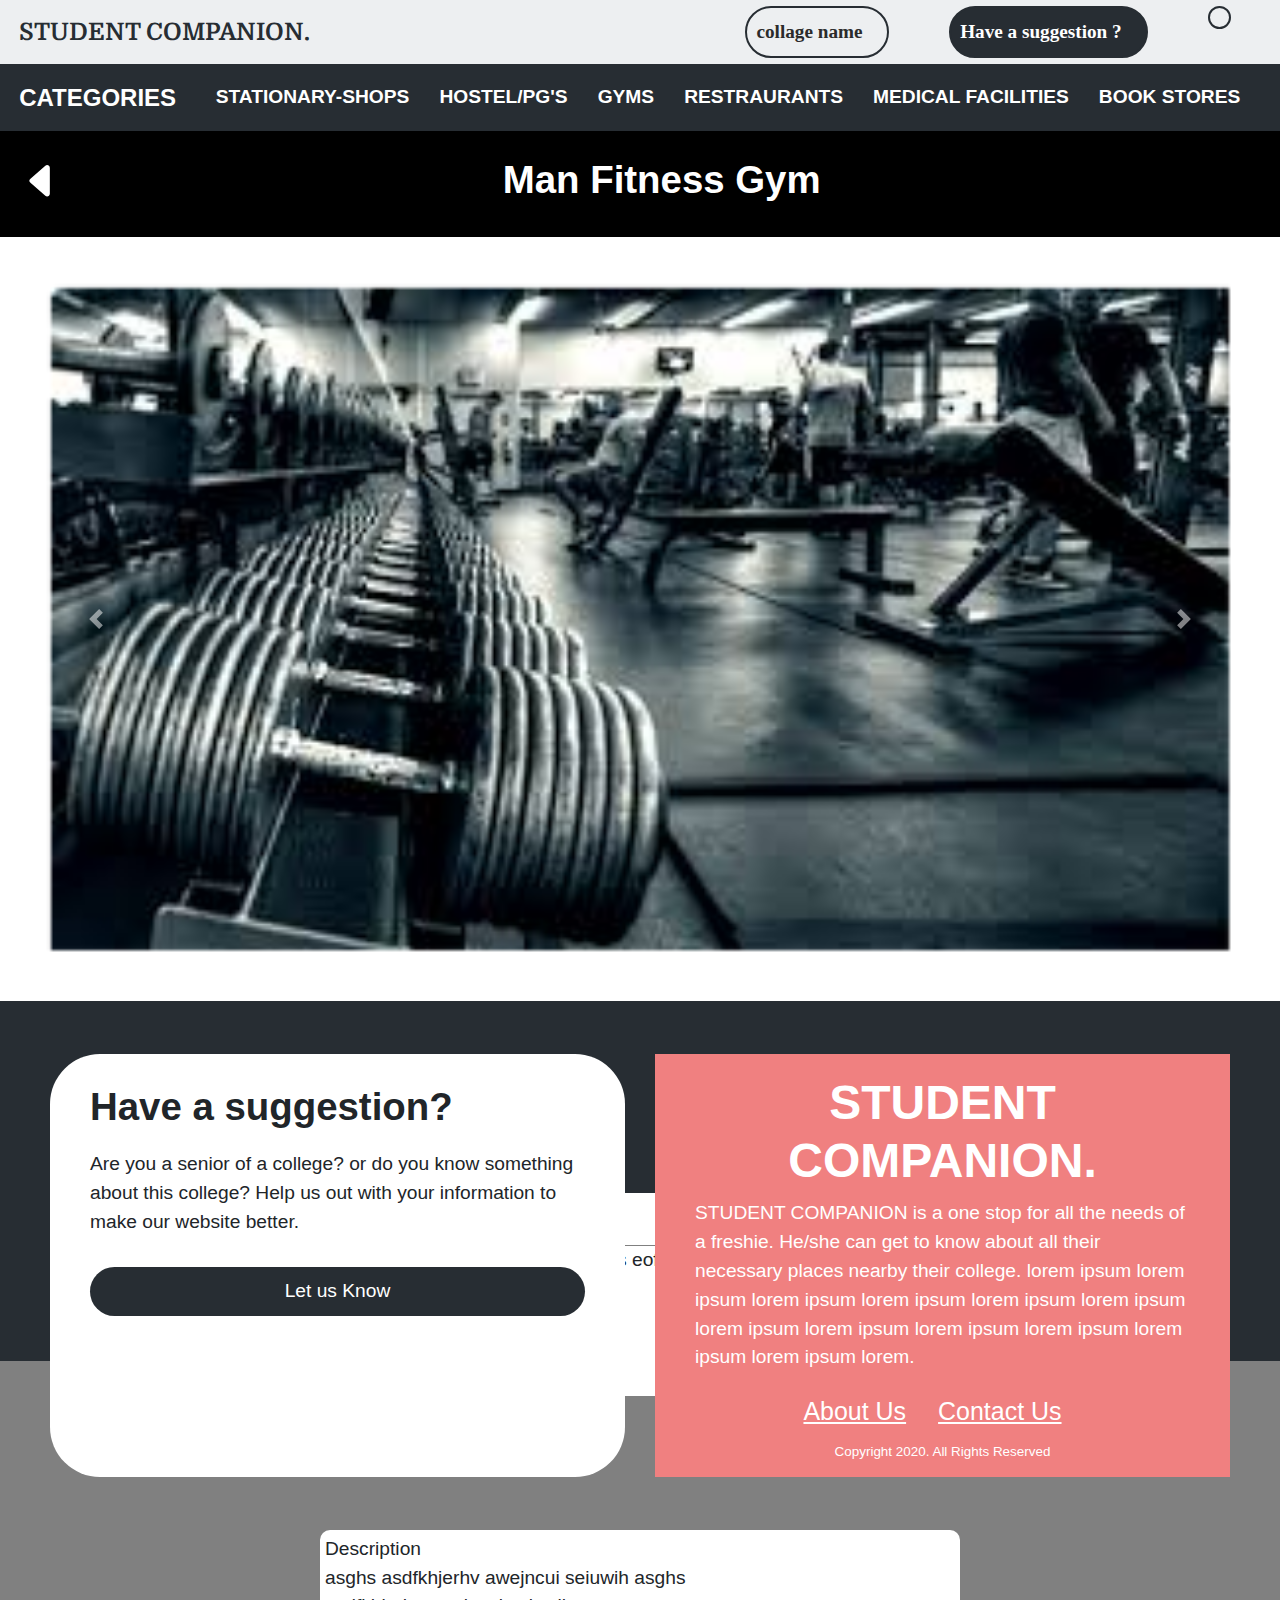
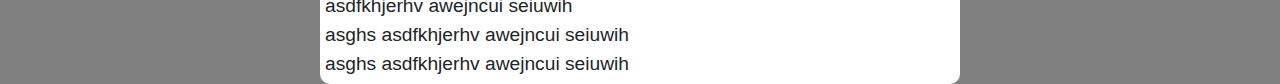
<file: detail/detail.html>
<!DOCTYPE html>
<html>
    <head>
        <title>Detail</title>
        <meta name="viewport" content="width=device-width, initial-scale=1">
        <link
      href="https://fonts.googleapis.com/css2?family=Domine&display=swap"
      rel="stylesheet"
    />

    <!-- Latest compiled and minified CSS -->
    <link
      rel="stylesheet"
      href="https://maxcdn.bootstrapcdn.com/bootstrap/4.5.2/css/bootstrap.min.css"
    />

    <!-- jQuery library -->
    <script src="https://ajax.googleapis.com/ajax/libs/jquery/3.5.1/jquery.min.js"></script>

    <!-- Popper JS -->
    <script src="https://cdnjs.cloudflare.com/ajax/libs/popper.js/1.16.0/umd/popper.min.js"></script>

    <!-- Latest compiled JavaScript -->
    <script src="https://maxcdn.bootstrapcdn.com/bootstrap/4.5.2/js/bootstrap.min.js"></script>
    <link
      rel="stylesheet"
      href="https://cdnjs.cloudflare.com/ajax/libs/font-awesome/5.15.2/css/all.min.css"
      integrity="sha512-HK5fgLBL+xu6dm/Ii3z4xhlSUyZgTT9tuc/hSrtw6uzJOvgRr2a9jyxxT1ely+B+xFAmJKVSTbpM/CuL7qxO8w=="
      crossorigin="anonymous"
    />
        <link rel="stylesheet" href="https://maxcdn.bootstrapcdn.com/bootstrap/4.0.0/css/bootstrap.min.css" integrity="sha384-Gn5384xqQ1aoWXA+058RXPxPg6fy4IWvTNh0E263XmFcJlSAwiGgFAW/dAiS6JXm" crossorigin="anonymous">
        <link href="https://cdn.jsdelivr.net/npm/bootstrap@5.0.0-beta1/dist/css/bootstrap.min.css" rel="stylesheet" integrity="sha384-giJF6kkoqNQ00vy+HMDP7azOuL0xtbfIcaT9wjKHr8RbDVddVHyTfAAsrekwKmP1" crossorigin="anonymous">
        <link href="style.css" rel="stylesheet">
        <style>
            /* navbar-1 start */
      
            #navbar-expand-lg-1 {
              background: #edeff1;
              position: sticky;
              top: 0px;
              height: 5vw;
              z-index: 1000;
            }
            #navbar-nav-1 {
              display: flex;
              width: 100%;
              justify-content: flex-end;
            }
            #m-navbar-1-item {
              height: 50%;
              padding: auto 15px auto 15px;
              text-align: center;
              width: auto;
              font-weight: bold;
              margin: 5px 30px;
              color: #2b2b2b;
              font-family: "Verdana";
              border: 2px solid #272d33;
              border-radius: 60px;
            }
            #m-navbar-1-main {
              font-family: "Domine", serif;
              color: #272d33;
              font-weight: bold;
            }
      
            @media only screen and (max-width: 1000px) {
              #navbar-expand-lg-1 {
                background: #edeff1;
                position: sticky;
                top: 0px;
                height: 15%;
              }
            }
            /* navbar-1 end */
      
            /* navbar-2 start */
      
            #navbar-expand-lg-2 {
              background-color: #272d33;
              position: sticky;
              top: 5vw;
              z-index: 1000;
            }
      
            #navbar-nav-2 {
              width: 100%;
              display: flex;
              justify-content: space-evenly;
            }
            #m-navbar-2-item {
              color: white;
              font-weight: bold;
            }
      
            .new-navbar-2 {
              color: white;
              font-size: larger;
              justify-self: center;
              align-self: center;
            }
            .navbar-toggler-icon {
              padding-top: 5px;
            }
            .fa-chevron-circle-down {
              color: #272d33;
              font-size: larger;
            }
      
            /* navbar-2 end */
            /* footer start */
            .b-footer {
              height: 40vh;
              background-color: #272d33;
              padding: 30px 50px;
              display: flex;
              flex-wrap: wrap;
            }
      
            .inner-footer-1 {
              background-color: #fff;
              height: 90%;
              margin-top: 4%;
              border-radius: 50px;
              padding: 30px 40px;
            }
            .inner-footer-2 {
              background-color: lightcoral;
              height: 90%;
              margin-top: 4%;
              padding: 20px 40px;
            }
            .inner-footer-2 div button {
              background: transparent;
              border: 0px;
              color: #fff;
              font-size: 1.3rem;
              text-decoration: underline;
              margin-right: 20px;
            }
      
            /* footer end*/
          </style>
    </head>
    <body style="background-color: grey;">
        <!--navbar-1-start-->
    <nav id="navbar-expand-lg-1" class="navbar navbar-expand-lg">
        <button
          class="navbar-toggler"
          type="button"
          data-toggle="collapse"
          data-target="#navbarNavAltMarkup"
          aria-controls="navbarNavAltMarkup"
          aria-expanded="false"
          aria-label="Toggle navigation"
        >
          <span class="navbar-toggler-icon fa fa-chevron-circle-down"></span>
        </button>
        <a id="m-navbar-1-main" class="navbar-brand" href="#">
          STUDENT COMPANION.</a
        >
        <div class="collapse navbar-collapse" id="navbarNavAltMarkup">
          <div id="navbar-nav-1" class="navbar-nav">
            <a id="m-navbar-1-item" class="nav-item nav-link" href="#">
              collage name &ensp;<i
                class="fa fa-caret-down"
                aria-hidden="true"
              ></i>
            </a>
            <a
              id="m-navbar-1-item"
              class="nav-item nav-link"
              href="#"
              style="background-color: #272d33; color: #fff"
              >Have a suggestion ? &ensp;<i
                class="fa fa-paper-plane"
                aria-hidden="true"
              ></i
            ></a>
            <a id="m-navbar-1-item" class="nav-item nav-link" href="#"
              ><i class="fa fa-search"></i
            ></a>
          </div>
        </div>
      </nav>
      <!--navbar-1-end-->
      <!--navbar-2-start-->
      <nav id="navbar-expand-lg-2" class="navbar navbar-expand-lg">
        <a id="m-navbar-2-item" class="navbar-brand" href="#"> CATEGORIES</a>
        <button
          class="navbar-toggler new-navbar-2"
          type="button"
          data-toggle="collapse"
          data-target="#navbarNavAltMarkup-2"
          aria-controls="navbarNavAltMarkup"
          aria-expanded="false"
          aria-label="Toggle navigation"
        >
          <span class="navbar-toggler-icon fa fa-bars"></span>
        </button>
        <div class="collapse navbar-collapse" id="navbarNavAltMarkup-2">
          <div id="navbar-nav-2" class="navbar-nav">
            <a id="m-navbar-2-item" class="nav-item nav-link active" href="#"
              >STATIONARY-SHOPS <span class="sr-only">(current)</span></a
            >
            <a id="m-navbar-2-item" class="nav-item nav-link" href="#"
              >HOSTEL/PG'S</a
            >
            <a id="m-navbar-2-item" class="nav-item nav-link" href="#">GYMS</a>
  
            <a id="m-navbar-2-item" class="nav-item nav-link" href="#"
              >RESTRAURANTS</a
            >
            <a id="m-navbar-2-item" class="nav-item nav-link" href="#"
              >MEDICAL FACILITIES</a
            >
            <a id="m-navbar-2-item" class="nav-item nav-link" href="#"
              >BOOK STORES</a
            >
          </div>
        </div>
      </nav>
      <!--navbar-2-end-->
        <div class="main_tittle">
            <svg xmlns="http://www.w3.org/2000/svg" width="20" height="20" fill="currentColor" class="icon_p bi bi-caret-left-fill" viewBox="0 0 16 16">
                <path d="M3.86 8.753l5.482 4.796c.646.566 1.658.106 1.658-.753V3.204a1 1 0 0 0-1.659-.753l-5.48 4.796a1 1 0 0 0 0 1.506z"/>
              </svg>
              <span class="tittle">Man Fitness Gym</span>
        </div>
        <div class="overlay">
        <div class="photob">
            <div id="carouselExampleControls" class="carousel slide" data-ride="carousel">
                <div class="carousel-inner">
                  <div class="carousel-item active">
                    <img class="photo " src="index.jpg" alt="First slide">
                  </div>
                  <div class="carousel-item">
                    <img class="photo " src="index2.jpg" alt="Second slide">
                  </div>
                  <div class="carousel-item">
                    <img class="photo" src="index3.jpg" alt="Third slide">
                  </div>
                </div>
                <a class="carousel-control-prev" href="#carouselExampleControls" role="button" data-slide="prev">
                  <span class="carousel-control-prev-icon" aria-hidden="true"></span>
                  <span class="sr-only">Previous</span>
                </a>
                <a class="carousel-control-next" href="#carouselExampleControls" role="button" data-slide="next">
                  <span class="carousel-control-next-icon" aria-hidden="true"></span>
                  <span class="sr-only">Next</span>
                </a>
              </div>
        </div>
        <div class="card_d">
            <div class="name_dist_rate">
                <b>Han Man Fitnees Gym<div class="dist_rate"><span class="dist"><svg xmlns="http://www.w3.org/2000/svg" width="16" height="16" fill="currentColor" class="bi bi-geo-alt" viewBox="0 0 16 16">
                    <path d="M12.166 8.94c-.524 1.062-1.234 2.12-1.96 3.07A31.493 31.493 0 0 1 8 14.58a31.481 31.481 0 0 1-2.206-2.57c-.726-.95-1.436-2.008-1.96-3.07C3.304 7.867 3 6.862 3 6a5 5 0 0 1 10 0c0 .862-.305 1.867-.834 2.94zM8 16s6-5.686 6-10A6 6 0 0 0 2 6c0 4.314 6 10 6 10z"/>
                    <path d="M8 8a2 2 0 1 1 0-4 2 2 0 0 1 0 4zm0 1a3 3 0 1 0 0-6 3 3 0 0 0 0 6z"/>
                  </svg>1.2km</span><span class="rating">4.5&ensp;<svg xmlns="http://www.w3.org/2000/svg" width="16" height="16" fill="currentColor" class="bi bi-star" viewBox="0 0 16 16">
                    <path d="M2.866 14.85c-.078.444.36.791.746.593l4.39-2.256 4.389 2.256c.386.198.824-.149.746-.592l-.83-4.73 3.523-3.356c.329-.314.158-.888-.283-.95l-4.898-.696L8.465.792a.513.513 0 0 0-.927 0L5.354 5.12l-4.898.696c-.441.062-.612.636-.283.95l3.523 3.356-.83 4.73zm4.905-2.767l-3.686 1.894.694-3.957a.565.565 0 0 0-.163-.505L1.71 6.745l4.052-.576a.525.525 0 0 0 .393-.288l1.847-3.658 1.846 3.658a.525.525 0 0 0 .393.288l4.052.575-2.906 2.77a.564.564 0 0 0-.163.506l.694 3.957-3.686-1.894a.503.503 0 0 0-.461 0z"/> 
                </svg></span></b></div></div>
        <div class="add">Address sdkghhdfkgjj nsrt,gjgnreos eofdst,fvowermrg,mc eeitmdflm rketmdfvsdft</div>
        <div class="time">Timings: 7:00-22:00</div>
        <div class="contact_dir_amt">
            <button class="contact">CONTACT US</button>
            <button class="dir">DIRECTION</button>
            <button class="amount">Rs.5000-12000</button>
        </div>
        </div>
        <div class="description">
            Description<br>asghs  asdfkhjerhv awejncui seiuwih asghs  <br>asdfkhjerhv awejncui seiuwih
             <br>asghs  asdfkhjerhv awejncui seiuwih <br>asghs  asdfkhjerhv awejncui seiuwih <br>
        </div>
        <!--footer start-->
    <div class="b-footer row">
        <div class="col-sm-6">
          <div class="inner-footer-1">
            <h2 style="font-weight: bold">Have a suggestion?</h2>
            <p style="margin-top: 20px">
              Are you a senior of a college? or do you know something about this
              college? Help us out with your information to make our website
              better.
            </p>
            <div
              style="
                background-color: #272d33;
                color: #fff;
                border-radius: 100px;
                padding: 10px;
                margin-top: 30px;
                text-align: center;
              "
              class="button"
              id="m-footer-1-button"
            >
              Let us Know
            </div>
          </div>
        </div>
        <div class="col-sm-6">
          <div class="inner-footer-2 display-flex-center">
            <h2
              style="
                font-weight: bold;
                color: #fff;
                text-align: center;
                font-size: 2.5rem;
              "
            >
              STUDENT COMPANION.
            </h2>
            <p style="font-size: 1rem; margin-top: 10px; color: #fff">
              STUDENT COMPANION is a one stop for all the needs of a freshie.
              He/she can get to know about all their necessary places nearby their
              college. lorem ipsum lorem ipsum lorem ipsum lorem ipsum lorem ipsum
              lorem ipsum lorem ipsum lorem ipsum lorem ipsum lorem ipsum lorem
              ipsum lorem ipsum lorem.
            </p>
            <div
              style="
                display: flex;
                justify-content: center;
                width: 100%;
                margin-top: 20px;
              "
              class="button-container"
            >
              <button>About Us</button>
              <button>Contact Us</button>
            </div>
            <p
              style="
                margin-top: 10px;
                color: #fff;
                text-align: center;
                font-size: 0.7rem;
              "
            >
              Copyright 2020. All Rights Reserved
            </p>
          </div>
        </div>
      </div>
      <!--footer end-->
        <script src="https://code.jquery.com/jquery-3.2.1.slim.min.js" integrity="sha384-KJ3o2DKtIkvYIK3UENzmM7KCkRr/rE9/Qpg6aAZGJwFDMVNA/GpGFF93hXpG5KkN" crossorigin="anonymous"></script>
<script src="https://cdnjs.cloudflare.com/ajax/libs/popper.js/1.12.9/umd/popper.min.js" integrity="sha384-ApNbgh9B+Y1QKtv3Rn7W3mgPxhU9K/ScQsAP7hUibX39j7fakFPskvXusvfa0b4Q" crossorigin="anonymous"></script>
<script src="https://maxcdn.bootstrapcdn.com/bootstrap/4.0.0/js/bootstrap.min.js" integrity="sha384-JZR6Spejh4U02d8jOt6vLEHfe/JQGiRRSQQxSfFWpi1MquVdAyjUar5+76PVCmYl" crossorigin="anonymous"></script>
        <script src="https://ajax.googleapis.com/ajax/libs/jquery/3.5.1/jquery.min.js"></script>
        <script src="https://cdn.jsdelivr.net/npm/bootstrap@5.0.0-beta1/dist/js/bootstrap.bundle.min.js" integrity="sha384-ygbV9kiqUc6oa4msXn9868pTtWMgiQaeYH7/t7LECLbyPA2x65Kgf80OJFdroafW" crossorigin="anonymous"></script>
    </body>
</html>
</file>
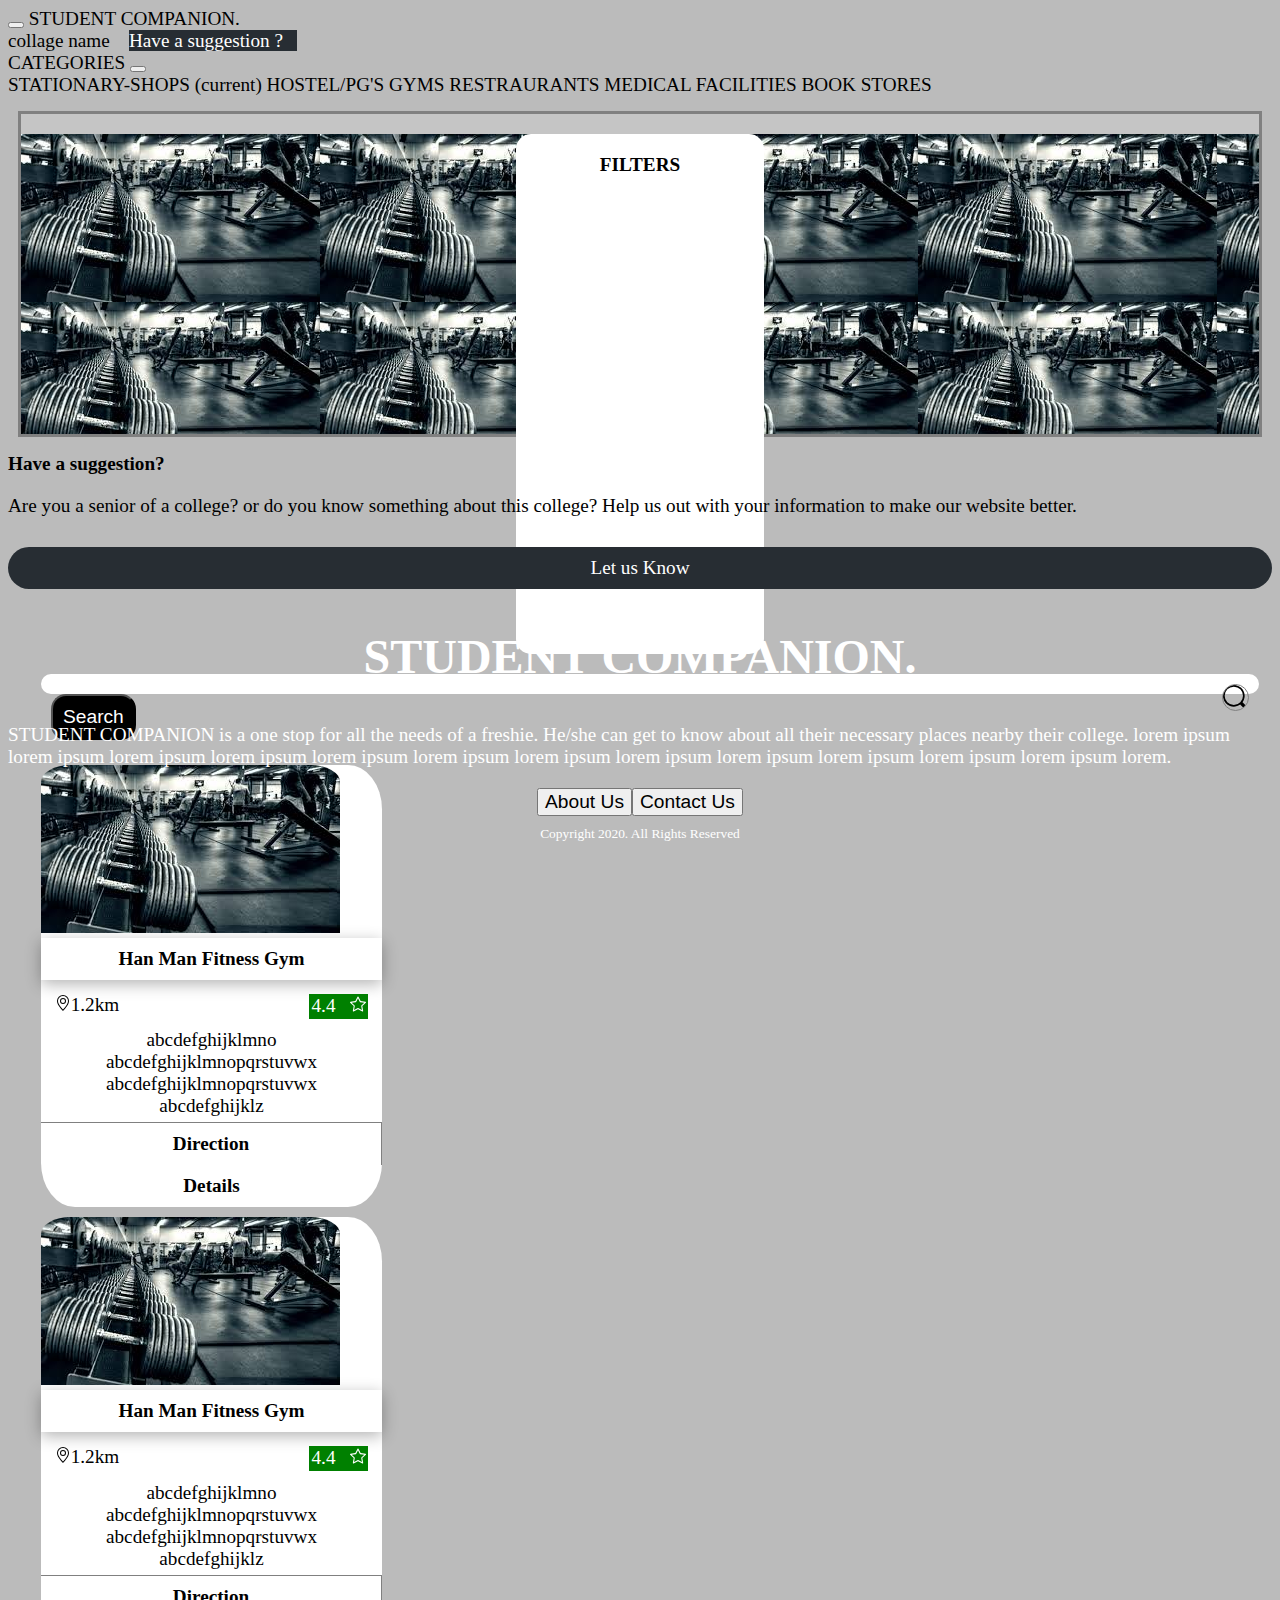
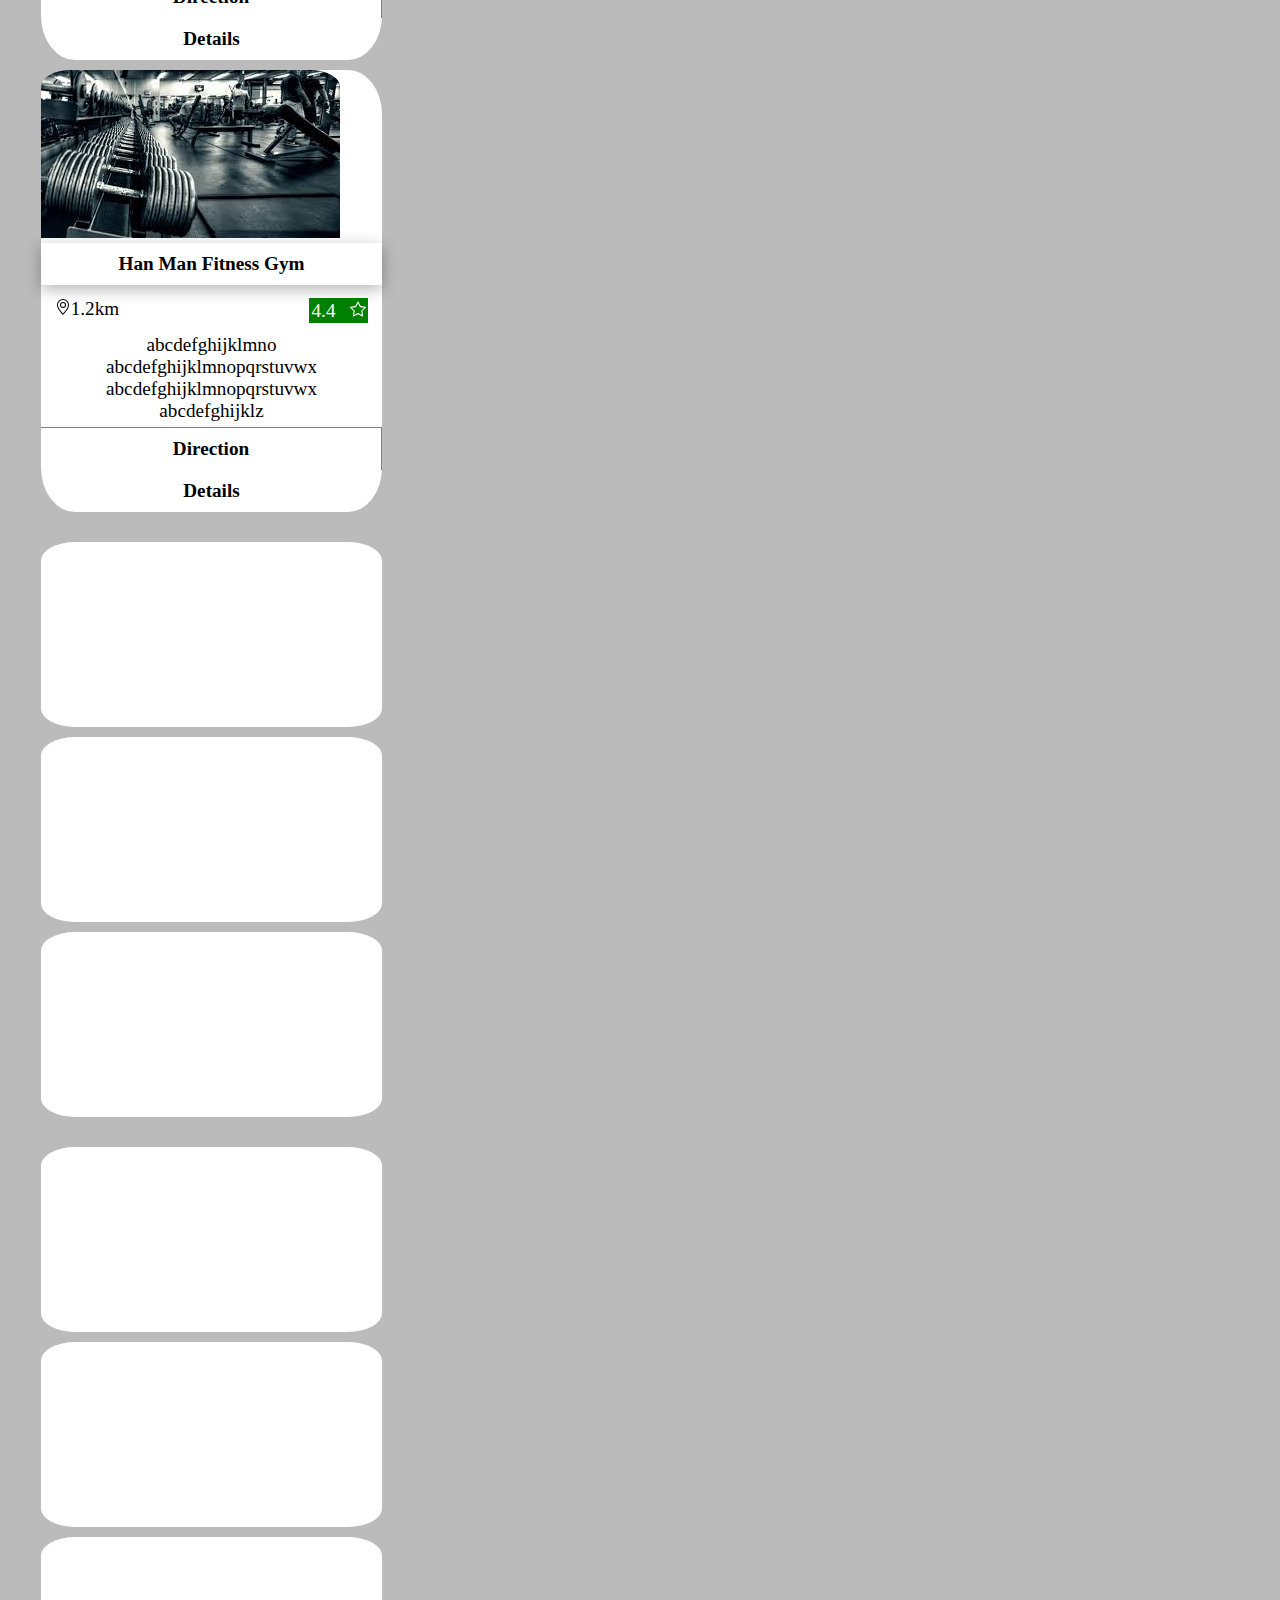
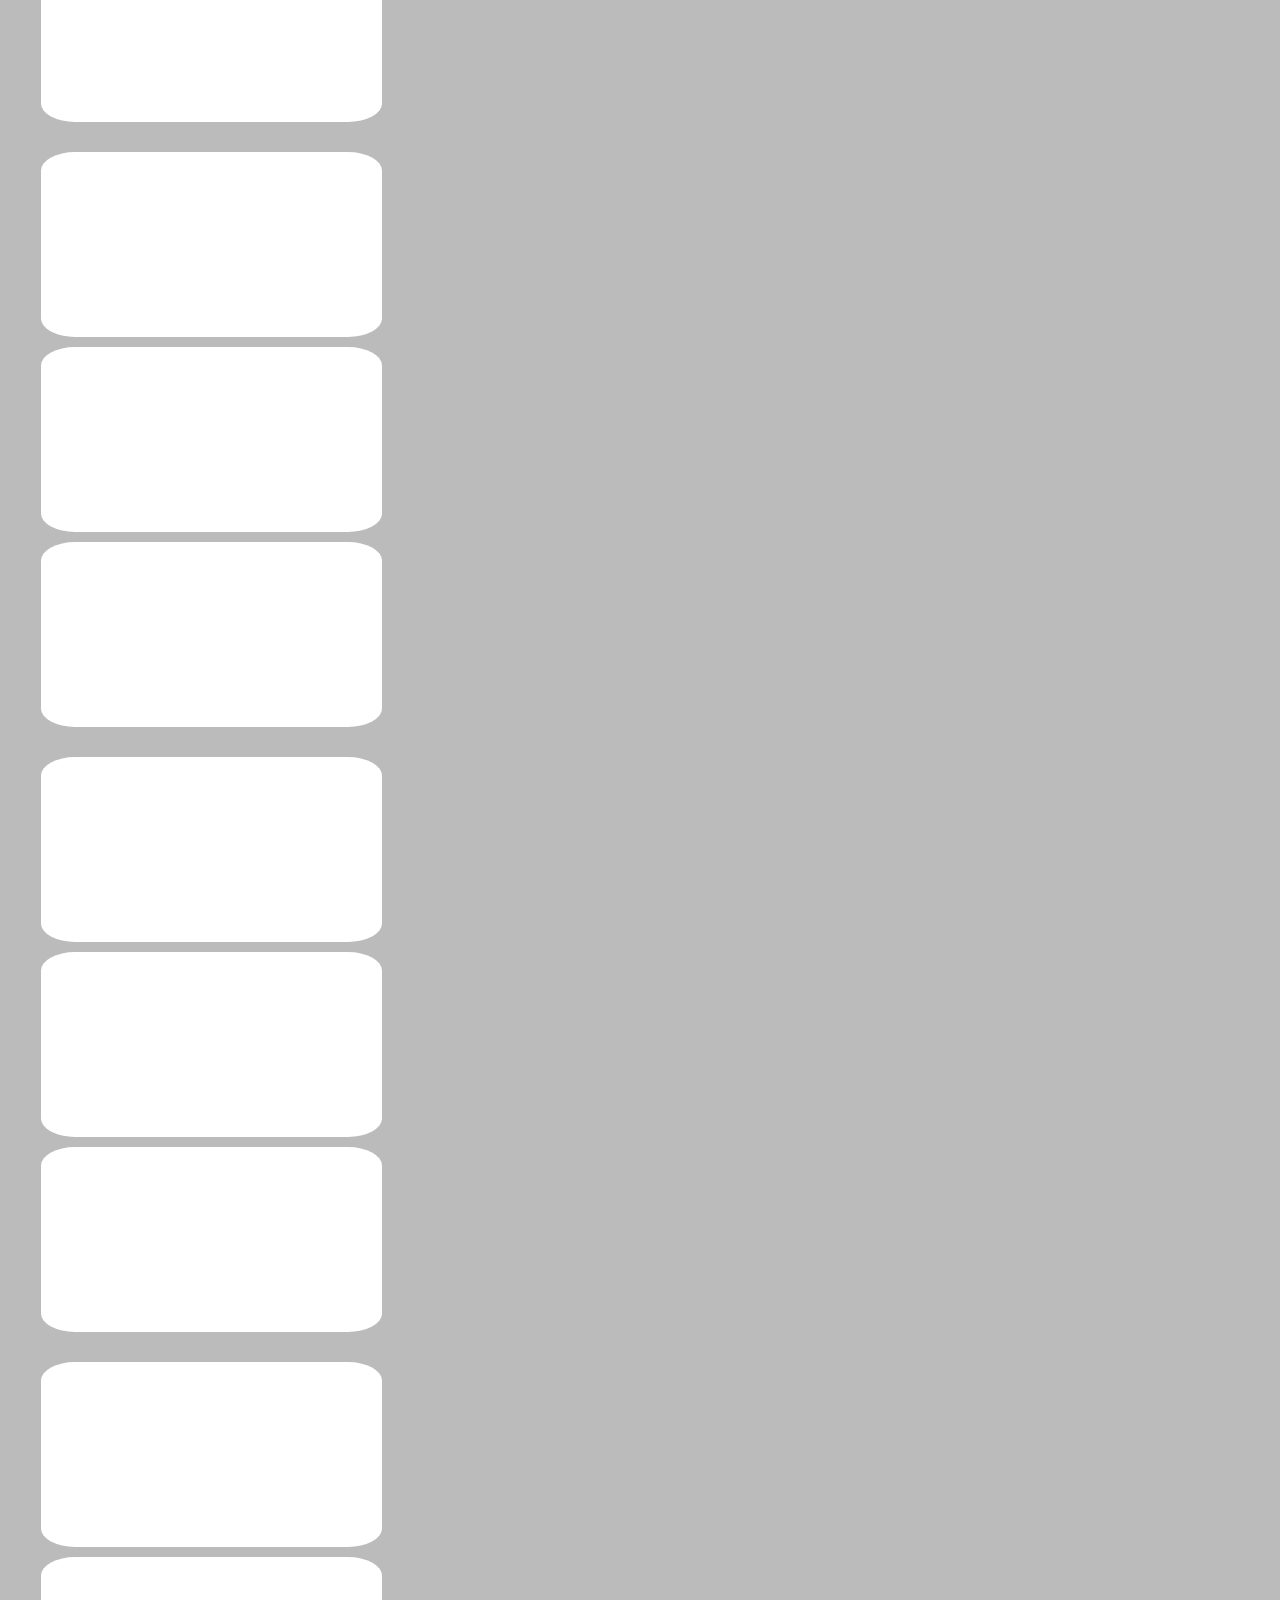
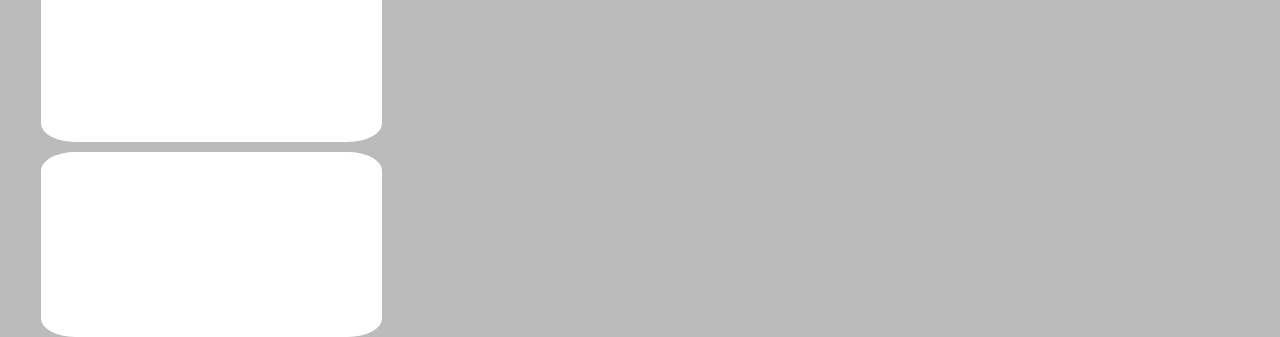
<file: filter/filter.html>
<!DOCTYPE html>
<html>
    <head>
        <title>Filter page</title>
        <meta name="viewport" content="width=device-width, initial-scale=1">
        <link href="https://cdn.jsdelivr.net/npm/bootstrap@5.0.0-beta1/dist/css/bootstrap.min.css" rel="stylesheet" integrity="sha384-giJF6kkoqNQ00vy+HMDP7azOuL0xtbfIcaT9wjKHr8RbDVddVHyTfAAsrekwKmP1" crossorigin="anonymous">
        <link href="style.css" rel="stylesheet">
    </head>
    <body style="background-color:#bbbbbb;"> 
         <!--navbar-1-start-->
    <nav id="navbar-expand-lg-1" class="navbar navbar-expand-lg">
        <button
          class="navbar-toggler"
          type="button"
          data-toggle="collapse"
          data-target="#navbarNavAltMarkup"
          aria-controls="navbarNavAltMarkup"
          aria-expanded="false"
          aria-label="Toggle navigation"
        >
          <span class="navbar-toggler-icon fa fa-chevron-circle-down"></span>
        </button>
        <a id="m-navbar-1-main" class="navbar-brand" href="#">
          STUDENT COMPANION.</a
        >
        <div class="collapse navbar-collapse" id="navbarNavAltMarkup">
          <div id="navbar-nav-1" class="navbar-nav">
            <a id="m-navbar-1-item" class="nav-item nav-link" href="#">
              collage name &ensp;<i
                class="fa fa-caret-down"
                aria-hidden="true"
              ></i>
            </a>
            <a
              id="m-navbar-1-item"
              class="nav-item nav-link"
              href="#"
              style="background-color: #272d33; color: #fff"
              >Have a suggestion ? &ensp;<i
                class="fa fa-paper-plane"
                aria-hidden="true"
              ></i
            ></a>
            <a id="m-navbar-1-item" class="nav-item nav-link" href="#"
              ><i class="fa fa-search"></i
            ></a>
          </div>
        </div>
      </nav>
      <!--navbar-1-end-->
      <!--navbar-2-start-->
      <nav id="navbar-expand-lg-2" class="navbar navbar-expand-lg">
        <a id="m-navbar-2-item" class="navbar-brand" href="#"> CATEGORIES</a>
        <button
          class="navbar-toggler new-navbar-2"
          type="button"
          data-toggle="collapse"
          data-target="#navbarNavAltMarkup-2"
          aria-controls="navbarNavAltMarkup"
          aria-expanded="false"
          aria-label="Toggle navigation"
        >
          <span class="navbar-toggler-icon fa fa-bars"></span>
        </button>
        <div class="collapse navbar-collapse" id="navbarNavAltMarkup-2">
          <div id="navbar-nav-2" class="navbar-nav">
            <a id="m-navbar-2-item" class="nav-item nav-link active" href="#"
              >STATIONARY-SHOPS <span class="sr-only">(current)</span></a
            >
            <a id="m-navbar-2-item" class="nav-item nav-link" href="#"
              >HOSTEL/PG'S</a
            >
            <a id="m-navbar-2-item" class="nav-item nav-link" href="#">GYMS</a>
  
            <a id="m-navbar-2-item" class="nav-item nav-link" href="#"
              >RESTRAURANTS</a
            >
            <a id="m-navbar-2-item" class="nav-item nav-link" href="#"
              >MEDICAL FACILITIES</a
            >
            <a id="m-navbar-2-item" class="nav-item nav-link" href="#"
              >BOOK STORES</a
            >
          </div>
        </div>
      </nav>
      <!--navbar-2-end-->
        <div class="top">
            <div class="inn row">  
                    <div class="filter col-xs-12 col-sm-2  col-lg-1">
                        <b>FILTERS</b>
                    </div>   
                <div class="gridl col--xs-12 col-sm-8  col-lg-9">
                    <div class="search row">
                        <div class="searchs col-xs-5 col-sm-9">
                            <svg class="icon bi bi-search" xmlns="http://www.w3.org/2000/svg" width="25" height="25" fill="currentColor"  viewBox="0 0 15 15">
                            <path d="M11.742 10.344a6.5 6.5 0 1 0-1.397 1.398h-.001c.03.04.062.078.098.115l3.85 3.85a1 1 0 0 0 1.415-1.414l-3.85-3.85a1.007 1.007 0 0 0-.115-.1zM12 6.5a5.5 5.5 0 1 1-11 0 5.5 5.5 0 0 1 11 0z"/>
                          </svg></div>
                        <button class="searchb col-2">Search</button>
                    </div>
                    <div class="img row">
                        <div class="card img1 col-xs-12 col-sm-3">
                            <img src="index.jpg" alt="gym" >
                            <div class="name">
                                <b>Han Man Fitness Gym</b>
                            </div>
                            <div class="distance" ><svg xmlns="http://www.w3.org/2000/svg" width="16" height="16" fill="currentColor" class="bi bi-geo-alt" viewBox="0 0 16 16">
                                <path d="M12.166 8.94c-.524 1.062-1.234 2.12-1.96 3.07A31.493 31.493 0 0 1 8 14.58a31.481 31.481 0 0 1-2.206-2.57c-.726-.95-1.436-2.008-1.96-3.07C3.304 7.867 3 6.862 3 6a5 5 0 0 1 10 0c0 .862-.305 1.867-.834 2.94zM8 16s6-5.686 6-10A6 6 0 0 0 2 6c0 4.314 6 10 6 10z"/>
                                <path d="M8 8a2 2 0 1 1 0-4 2 2 0 0 1 0 4zm0 1a3 3 0 1 0 0-6 3 3 0 0 0 0 6z"/>
                              </svg>1.2km
                            <span class="rate">4.4 &ensp;<svg xmlns="http://www.w3.org/2000/svg" width="16" height="16" fill="currentColor" class="bi bi-star" viewBox="0 0 16 16">
                                <path d="M2.866 14.85c-.078.444.36.791.746.593l4.39-2.256 4.389 2.256c.386.198.824-.149.746-.592l-.83-4.73 3.523-3.356c.329-.314.158-.888-.283-.95l-4.898-.696L8.465.792a.513.513 0 0 0-.927 0L5.354 5.12l-4.898.696c-.441.062-.612.636-.283.95l3.523 3.356-.83 4.73zm4.905-2.767l-3.686 1.894.694-3.957a.565.565 0 0 0-.163-.505L1.71 6.745l4.052-.576a.525.525 0 0 0 .393-.288l1.847-3.658 1.846 3.658a.525.525 0 0 0 .393.288l4.052.575-2.906 2.77a.564.564 0 0 0-.163.506l.694 3.957-3.686-1.894a.503.503 0 0 0-.461 0z"/> 
                            </svg></span></div> 
                            <div class="data">
                                abcdefghijklmno<br>
                                abcdefghijklmnopqrstuvwx<br>
                                abcdefghijklmnopqrstuvwx<br>
                                abcdefghijklz<br>
                            </div>
                            <div class="end_card row">
                                
                                <div class="direction col-sm-6">
                                    Direction
                                </div>
                                <div class="details col-sm-6">
                                    <a href="../detail/detail.html">Details</a> 
                                </div>
                            </div>
                          </div>
                          
                          <div class="card img2 col-xs-12 col-sm-3">
                            <img src="index.jpg" alt="gym" >
                            <div class="name">
                                <b>Han Man Fitness Gym</b>
                            </div>
                            <div class="distance" ><svg xmlns="http://www.w3.org/2000/svg" width="16" height="16" fill="currentColor" class="bi bi-geo-alt" viewBox="0 0 16 16">
                                <path d="M12.166 8.94c-.524 1.062-1.234 2.12-1.96 3.07A31.493 31.493 0 0 1 8 14.58a31.481 31.481 0 0 1-2.206-2.57c-.726-.95-1.436-2.008-1.96-3.07C3.304 7.867 3 6.862 3 6a5 5 0 0 1 10 0c0 .862-.305 1.867-.834 2.94zM8 16s6-5.686 6-10A6 6 0 0 0 2 6c0 4.314 6 10 6 10z"/>
                                <path d="M8 8a2 2 0 1 1 0-4 2 2 0 0 1 0 4zm0 1a3 3 0 1 0 0-6 3 3 0 0 0 0 6z"/>
                              </svg>1.2km
                            <span class="rate">4.4 &ensp;<svg xmlns="http://www.w3.org/2000/svg" width="16" height="16" fill="currentColor" class="bi bi-star" viewBox="0 0 16 16">
                                <path d="M2.866 14.85c-.078.444.36.791.746.593l4.39-2.256 4.389 2.256c.386.198.824-.149.746-.592l-.83-4.73 3.523-3.356c.329-.314.158-.888-.283-.95l-4.898-.696L8.465.792a.513.513 0 0 0-.927 0L5.354 5.12l-4.898.696c-.441.062-.612.636-.283.95l3.523 3.356-.83 4.73zm4.905-2.767l-3.686 1.894.694-3.957a.565.565 0 0 0-.163-.505L1.71 6.745l4.052-.576a.525.525 0 0 0 .393-.288l1.847-3.658 1.846 3.658a.525.525 0 0 0 .393.288l4.052.575-2.906 2.77a.564.564 0 0 0-.163.506l.694 3.957-3.686-1.894a.503.503 0 0 0-.461 0z"/> 
                            </svg></span></div> 
                            <div class="data">
                                abcdefghijklmno<br>
                                abcdefghijklmnopqrstuvwx<br>
                                abcdefghijklmnopqrstuvwx<br>
                                abcdefghijklz<br>
                            </div>
                            <div class="end_card row">
                                
                                <div class="direction col-sm-6">
                                    Direction
                                </div>
                                <div class="details col-sm-6">
                                    <a href="../detail/detail.html">Details</a>
                                </div>
                            </div>
                          </div><div class="card img3 col-xs-12 col-sm-3">
                            <img src="index.jpg" alt="gym" >
                            <div class="name">
                                <b>Han Man Fitness Gym</b>
                            </div>
                            <div class="distance" ><svg xmlns="http://www.w3.org/2000/svg" width="16" height="16" fill="currentColor" class="bi bi-geo-alt" viewBox="0 0 16 16">
                                <path d="M12.166 8.94c-.524 1.062-1.234 2.12-1.96 3.07A31.493 31.493 0 0 1 8 14.58a31.481 31.481 0 0 1-2.206-2.57c-.726-.95-1.436-2.008-1.96-3.07C3.304 7.867 3 6.862 3 6a5 5 0 0 1 10 0c0 .862-.305 1.867-.834 2.94zM8 16s6-5.686 6-10A6 6 0 0 0 2 6c0 4.314 6 10 6 10z"/>
                                <path d="M8 8a2 2 0 1 1 0-4 2 2 0 0 1 0 4zm0 1a3 3 0 1 0 0-6 3 3 0 0 0 0 6z"/>
                              </svg>1.2km
                            <span class="rate">4.4 &ensp;<svg xmlns="http://www.w3.org/2000/svg" width="16" height="16" fill="currentColor" class="bi bi-star" viewBox="0 0 16 16">
                                <path d="M2.866 14.85c-.078.444.36.791.746.593l4.39-2.256 4.389 2.256c.386.198.824-.149.746-.592l-.83-4.73 3.523-3.356c.329-.314.158-.888-.283-.95l-4.898-.696L8.465.792a.513.513 0 0 0-.927 0L5.354 5.12l-4.898.696c-.441.062-.612.636-.283.95l3.523 3.356-.83 4.73zm4.905-2.767l-3.686 1.894.694-3.957a.565.565 0 0 0-.163-.505L1.71 6.745l4.052-.576a.525.525 0 0 0 .393-.288l1.847-3.658 1.846 3.658a.525.525 0 0 0 .393.288l4.052.575-2.906 2.77a.564.564 0 0 0-.163.506l.694 3.957-3.686-1.894a.503.503 0 0 0-.461 0z"/> 
                            </svg></span></div> 
                            <div class="data">
                                abcdefghijklmno<br>
                                abcdefghijklmnopqrstuvwx<br>
                                abcdefghijklmnopqrstuvwx<br>
                                abcdefghijklz<br>
                            </div>
                            <div class="end_card row">
                                
                                <div class="direction col-sm-6">
                                    Direction
                                </div>
                                <div class="details col-sm-6">
                                    <a href="../detail/detail.html">Details</a>
                                </div>
                            </div>
                          </div>
                    </div>
                    <div class="img row">
                        <div class="img1 col-xs-12 col-sm-3"></div>
                        <div class="img2 col-xs-12 col-sm-3"></div>
                        <div class="img3 col-xs-12 col-sm-3"></div>
                    </div><div class="img row">
                        <div class="img1 col-xs-12 col-sm-3"></div>
                        <div class="img2 col-xs-12 col-sm-3"></div>
                        <div class="img3 col-xs-12  col-sm-3"></div>
                    </div><div class="img row">
                        <div class="img1 col-xs-12  col-sm-3"></div>
                        <div class="img2 col-xs-12 col-sm-3"></div>
                        <div class="img3 col-xs-12 col-sm-3"></div>
                    </div><div class="img row">
                        <div class="img1 col-xs-12  col-sm-3"></div>
                        <div class="img2 col-xs-12 col-sm-3"></div>
                        <div class="img3 col-xs-12 col-sm-3"></div>
                    </div><div class="img row">
                        <div class="img1 col-xs-12  col-sm-3"></div>
                        <div class="img2 col-xs-12 col-sm-3"></div>
                        <div class="img3 col-xs-12 col-sm-3"></div>
                    </div>
                    </div>
                </div>
        </div>
    </div>
<!--footer start-->
<div class="b-footer row">
    <div class="col-sm-6">
      <div class="inner-footer-1">
        <h2 style="font-weight: bold">Have a suggestion?</h2>
        <p style="margin-top: 20px">
          Are you a senior of a college? or do you know something about this
          college? Help us out with your information to make our website
          better.
        </p>
        <div
          style="
            background-color: #272d33;
            color: #fff;
            border-radius: 100px;
            padding: 10px;
            margin-top: 30px;
            text-align: center;
          "
          class="button"
          id="m-footer-1-button"
        >
          Let us Know
        </div>
      </div>
    </div>
    <div class="col-sm-6">
      <div class="inner-footer-2 display-flex-center">
        <h2
          style="
            font-weight: bold;
            color: #fff;
            text-align: center;
            font-size: 2.5rem;
          "
        >
          STUDENT COMPANION.
        </h2>
        <p style="font-size: 1rem; margin-top: 10px; color: #fff">
          STUDENT COMPANION is a one stop for all the needs of a freshie.
          He/she can get to know about all their necessary places nearby their
          college. lorem ipsum lorem ipsum lorem ipsum lorem ipsum lorem ipsum
          lorem ipsum lorem ipsum lorem ipsum lorem ipsum lorem ipsum lorem
          ipsum lorem ipsum lorem.
        </p>
        <div
          style="
            display: flex;
            justify-content: center;
            width: 100%;
            margin-top: 20px;
          "
          class="button-container"
        >
          <button>About Us</button>
          <button>Contact Us</button>
        </div>
        <p
          style="
            margin-top: 10px;
            color: #fff;
            text-align: center;
            font-size: 0.7rem;
          "
        >
          Copyright 2020. All Rights Reserved
        </p>
      </div>
    </div>
  </div>
  <!--footer end-->
        <script src="https://cdn.jsdelivr.net/npm/bootstrap@5.0.0-beta1/dist/js/bootstrap.bundle.min.js" integrity="sha384-ygbV9kiqUc6oa4msXn9868pTtWMgiQaeYH7/t7LECLbyPA2x65Kgf80OJFdroafW" crossorigin="anonymous"></script>
    </body>
</html>
</file>
<file: detail/style.css>
*{
    font-size: 1.5vw;
    margin: 0;
}
.main_tittle{
    padding: 20px;
    background-color: #000000;
    color: #ffffff;
}
.tittle{
    font-weight: bold;
    padding-left: 35%;
    font-size: 3vw;
}
.icon_p{
    height: 3.5%;
    width: 3.5%;
    padding-bottom:1.2%;
}
.overlay{
    position: relative;
}
.photob{
    background-color: #ffffff;   
    /* margin: 2.5% 2.5% 0 2.5%; */
}
.photo{
    display: block;
    width: 100%;
    padding: 4%;
    border-radius: unset;
}
.card_d{
    background-color: #ffffff;
    border-radius: 10px;
    width: 50%;
    padding: 8px;
    margin-left: 25%;
    position: absolute;
    top: 80%;
}
.name_dist_rate{
    padding: 8px;
    border-bottom: solid 1px grey;
}
.dist_rate{
    float: right;
}
.dist{
    padding-right: 4px;
    font-size: 1vw;
}
.dist svg{
    width: 10%;
    height: 10%;
}
.rating{
    margin-left: 3%;
    background-color:green;
    color:white;
    padding: 3px 2px 3px 2px;
    font-size: 1vw;
}
.rating svg{
    width: 10%;
    width: 10%;
    padding-bottom: 2px;
}
.time{
    margin: 10px 0;
}
.contact{
    background-color: #000000;
    color: #ffffff;
    border-radius: 10px;
    font-size: 1.5vw;
}
.dir{
    background-color: #000000;
    color: #ffffff;
    border-radius: 10px;
    font-size: 1.5vw;
}
.amount{
    float: right;
    border-radius: 10px;
    background-color: grey;
    font-size: 1.5vw;
}
.description{
    background-color: #ffffff;
    border-radius: 10px;
    position: absolute;
    top:115%;
    width: 50%;
    padding: 5px;
    margin-left: 25%;
    /* margin-top: 10px; */
}
@media screen and (max-width:600px){
    .card_d{
        top:70%;
    }
}
@media screen and (max-width:363px){
    .card_d{
        top: 55%;
    }    
}
@media screen and (min-width:1010px){
    .card_d{
        top:85%;
    }
}
</file>
<file: filter/style.css>
*{
    font-size: 1.5vw;
}
.top{
    margin-top: 15px;
    background-color: #c5c5c5;
    margin-left: 10px;
    margin-right: 10px;
    border: solid grey;            
}
.inn{
    background-image: url('index.jpg');
    height: 300px;
    min-width: 100%;
    margin-left: 0;
}
.filter{
    background-color: #ffffff;
    text-align: center;
    border-radius: 15px;
    /* margin: 20px 2.5% 0 10px; */
    margin: 20px auto;
    height: 500px;
    padding-top: 20px;
    width: 20%;
}
.gridl{
    margin-left: 20px;
}
.searchs{
    background-color: white;
    border-radius: 15px;
    padding: 10px;
}
.searchb{
    background-color: black;
    color: white;
    margin-left: 10px;
    border-radius: 15px;
    padding: 10px;
}
.search{
    margin:20px 0 25px 0;
}
.img{
    margin-bottom: 30px;
    
}
.img1{
    background-color: #ffffff;
    border-radius: 10%;
    margin-right: 30px;
    min-height: 185px;
    padding: 0;
    margin-bottom: 10px;
    width: 28%;
}
.img2{
    background-color: #ffffff;
    border-radius: 10%;
    margin-right: 30px;
    min-height: 185px;
    margin-bottom: 10px;
    width: 28%;
    padding: 0;
}
.img3{
    background-color: #ffffff;
    border-radius: 10%;
    min-height: 185px;
    margin-bottom: 10px;
    width: 28%;
    padding: 0;
}
.icon{
    float: right;
    border: solid grey 1px;
    border-radius:50%;
}
img{
    border-top-right-radius: 10%;
    border-top-left-radius: 10%;
    min-height: 50px;
}
.name{
    box-shadow: 0 4px 16px 0 rgba(0,0,0,0.3);
    text-align: center;
    padding: 10px 0 10px 0;
    font-size: xx-small;
}
.distance{
    padding: 4%;
}

.rate{
    background-color:green;color:white;
    float:right;
    padding: 1.5px 2.5px 1.5px 2.5px;
}
.data{
    text-align: center;
}
.end_card{
    text-align: center;
    font-weight: bold;
    margin: 5px 0px 0px 0px;
    border-top: 1px solid grey;
}
.direction{
    padding: 10px;
}
.details{
    padding: 10px;
}
a{
    text-decoration: none;
    color: inherit;
}
@media screen and (max-width:600px){
    *{
        font-size:2vw;
    }
    .img1{
        margin-right:15px ;
    }
    .img2{
        margin-right: 15px;
    }
    .filter{
        width: 80%;
    }
    .searchb{
        font-size: 1vw;
    }
}
@media screen and (min-width:575px){
    .direction{
    border-right: 1.5px solid grey;
    }
}
</file>
